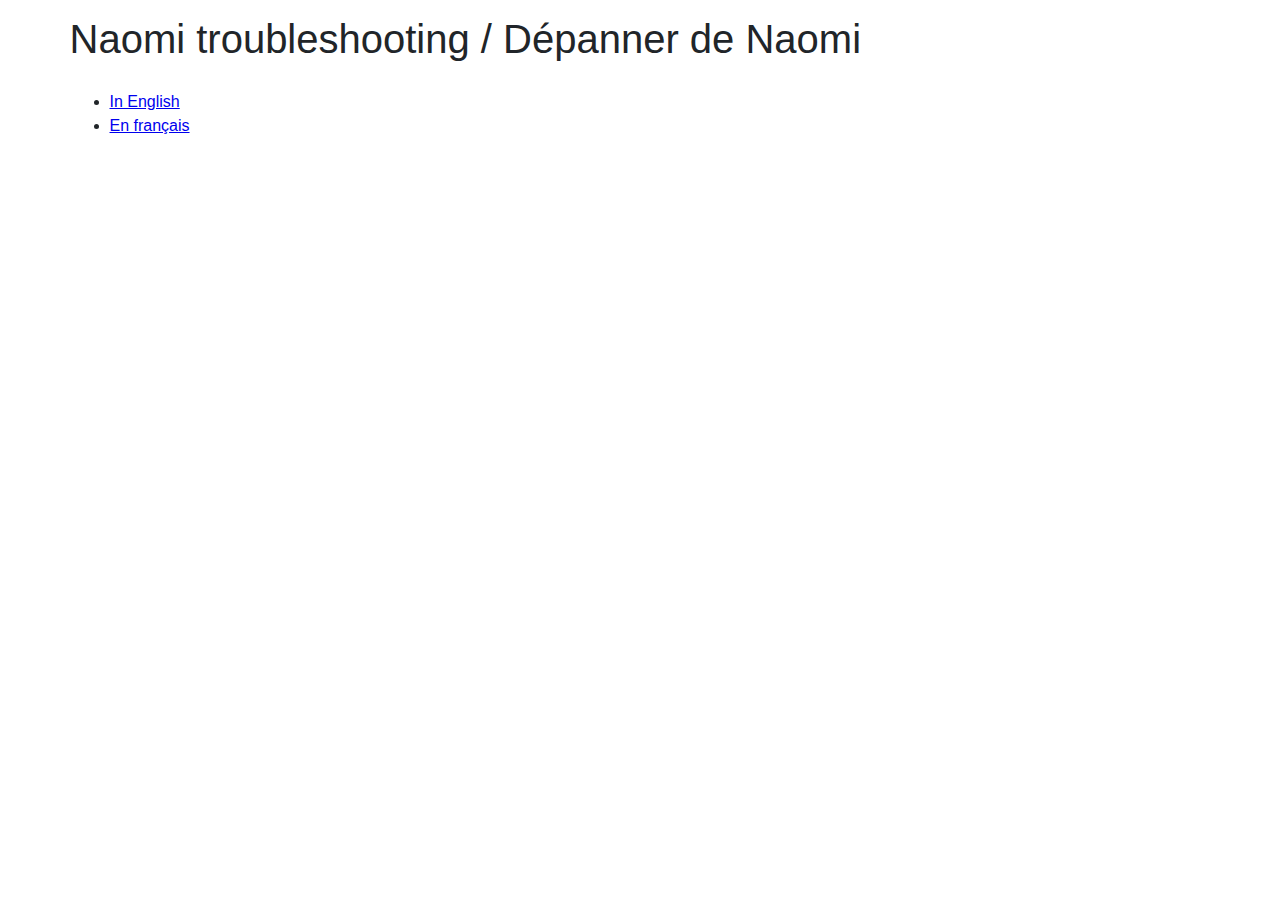
<file: index.html>
<html>
  <head>
    <meta charset="UTF-8">
    <title>Naomi troubleshooting / Dépanner de Naomi</title>
    <link rel="stylesheet" href="style.css"></link>
  </head>
  <body>
    <div class="container">
      <h1>Naomi troubleshooting / Dépanner de Naomi</h1>
      <ul>
        <li><a href="index-en.html">In English</a></li>
        <li><a href="index-fr.html">En français</a></li>
      </ul>
    </div>
  </body>
</html>
</file>
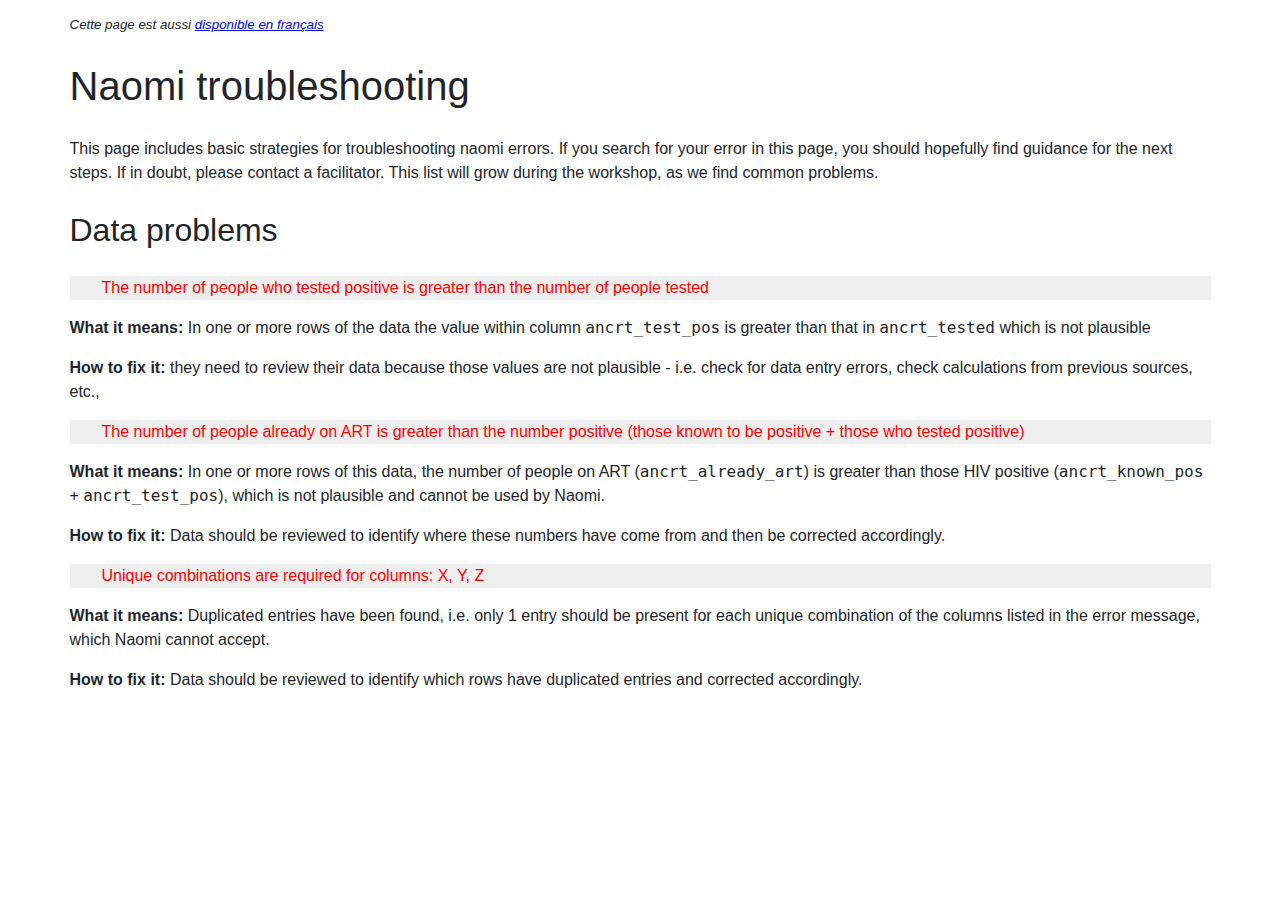
<file: index-en.html>
<html>
  <head>
    <meta charset="UTF-8">
    <title>Naomi troubleshooting</title>
    <link rel="stylesheet" href="style.css"></link>
  </head>
  <body>
    <div class="container">
      <p>
        <small><i>Cette page est aussi <a href="index-fr.html">disponible en français</a></i></small>
      </p>
      <h1>Naomi troubleshooting</h1>
      <p>
        This page includes basic strategies for troubleshooting naomi
        errors.  If you search for your error in this page, you should
        hopefully find guidance for the next steps.  If in doubt, please
        contact a facilitator.  This list will grow during the workshop,
        as we find common problems.
      </p>

      <h2>Data problems</h2>

      <p class="error">
        The number of people who tested positive is greater than the number of people tested
      </p>

      <p>
        <b>What it means:</b> In one or more rows of the data the value within column <code>ancrt_test_pos</code> is greater than that in <code>ancrt_tested</code> which is not plausible
      </p>

      <p>
        <b>How to fix it:</b> they need to review their data because those values are not plausible - i.e. check for data entry errors, check calculations from previous sources, etc.,
      </p>

      <!-- VALIDATION_ANC_CLIENT_NUMBERS2 -->
      <p class="error">
        The number of people already on ART is greater than the number positive (those known to be positive + those who tested positive)
      </p>

      <p>
        <b>What it means:</b>
        In one or more rows of this data, the number of people on ART (<code>ancrt_already_art</code>) is greater than those HIV positive (<code>ancrt_known_pos</code> + <code>ancrt_test_pos</code>), which is not plausible and cannot be used by Naomi.
      </p>

      <p>
        <b>How to fix it:</b>
        Data should be reviewed to identify where these numbers have come from and then be corrected accordingly.
      </p>

      <!-- VALIDATION_UNIQUE_COMBINATIONS -->
      <p class="error">
        Unique combinations are required for columns: X, Y, Z
      </p>

      <p>
        <b>What it means:</b> Duplicated entries have been found,
        i.e. only 1 entry should be present for each unique
        combination of the columns listed in the error message, which
        Naomi cannot accept.
      </p>

      <p>
        <b>How to fix it:</b>
        Data should be reviewed to identify which rows have duplicated entries and corrected accordingly.
      </p>
    </div>
  </body>
</html>
</file>
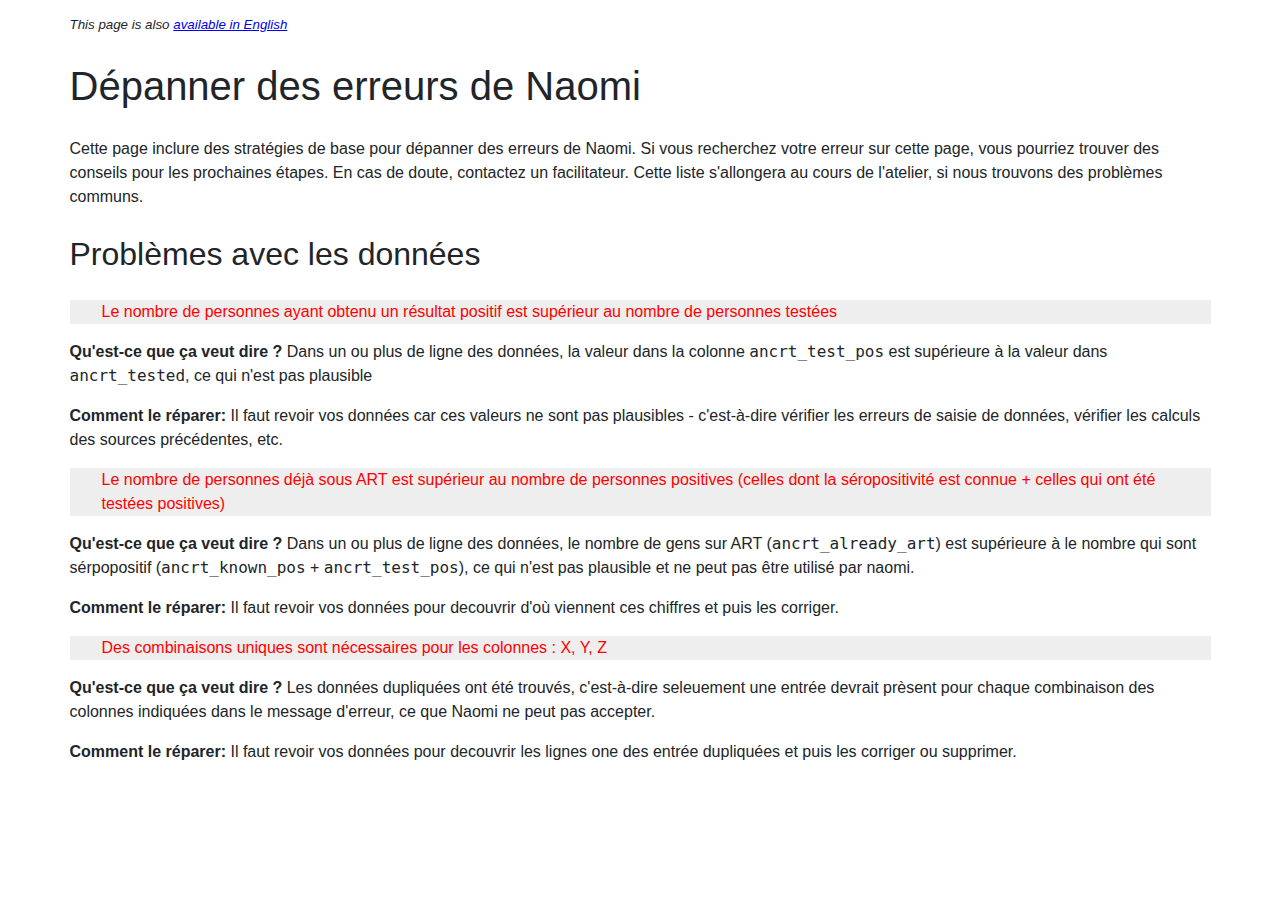
<file: index-fr.html>
<html>
  <head>
    <meta charset="UTF-8">
    <title>Dépanner des erreurs de Naomi</title>
    <link rel="stylesheet" href="style.css"></link>
  </head>
  <body>
    <div class="container">
      <p>
        <small><i>This page is also <a href="index-en.html">available in English</a></i></small>
      </p>

      <h1>Dépanner des erreurs de Naomi</h1>
      <p>
        Cette page inclure des stratégies de base pour dépanner des
        erreurs de Naomi.  Si vous recherchez votre erreur sur cette
        page, vous pourriez trouver des conseils pour les prochaines
        étapes. En cas de doute, contactez un facilitateur.  Cette
        liste s'allongera au cours de l'atelier, si nous trouvons des
        problèmes communs.
      </p>

      <h2>Problèmes avec les données</h2>

      <p class="error">
        Le nombre de personnes ayant obtenu un résultat positif est supérieur au nombre de personnes testées
      </p>

      <p>
        <b>Qu'est-ce que ça veut dire ?</b> Dans un ou plus de ligne des données, la valeur dans la colonne <code>ancrt_test_pos</code>  est supérieure à la valeur dans <code>ancrt_tested</code>, ce qui n'est pas plausible
      </p>

      <p>
        <b>Comment le réparer:</b> Il faut revoir vos données car ces valeurs ne sont pas plausibles - c'est-à-dire vérifier les erreurs de saisie de données, vérifier les calculs des sources précédentes, etc.
      </p>

      <!-- VALIDATION_ANC_CLIENT_NUMBERS2 -->
      <p class="error">
        Le nombre de personnes déjà sous ART est supérieur au nombre de personnes positives (celles dont la séropositivité est connue + celles qui ont été testées positives)
      </p>

      <p>
        <b>Qu'est-ce que ça veut dire ?</b>

        Dans un ou plus de ligne des données, le nombre de gens sur ART (<code>ancrt_already_art</code>) est supérieure à le nombre qui sont sérpopositif (<code>ancrt_known_pos</code> + <code>ancrt_test_pos</code>),  ce qui n'est pas plausible et ne peut pas être utilisé par naomi.
      </p>

      <p>
        <b>Comment le réparer:</b>
        Il faut revoir vos données pour decouvrir d'où viennent ces chiffres et puis les corriger.
      </p>

      <!-- VALIDATION_UNIQUE_COMBINATIONS -->
      <p class="error">
        Des combinaisons uniques sont nécessaires pour les colonnes : X, Y, Z
      </p>

      <p>
        <b>Qu'est-ce que ça veut dire ?</b> Les données dupliquées ont été trouvés, c'est-à-dire seleuement une entrée devrait prèsent pour chaque combinaison des colonnes indiquées dans le message d'erreur, ce que Naomi ne peut pas accepter.
      </p>

      <p>
        <b>Comment le réparer:</b>
        Il faut revoir vos données pour decouvrir les lignes one des entrée dupliquées et puis les corriger ou supprimer.
      </p>
    </div>
  </body>
</html>
</file>
<file: style.css>
body {
    margin: 0;
    font-family: -apple-system,BlinkMacSystemFont,"Segoe UI",Roboto,"Helvetica Neue",Arial,"Noto Sans",sans-serif,"Apple Color Emoji","Segoe UI Emoji","Segoe UI Symbol","Noto Color Emoji";
    font-size: 1rem;
    font-weight: 400;
    line-height: 1.5;
    color: #212529;
    text-align: left;
    background-color: #fff;
}

.container {
    width: 95%;
    padding-right: 15px;
    padding-left: 15px;
    margin-right: auto;
    margin-left: auto;
    margin-top: 15px;
}

@media (min-width: 576px) {
    .container {
        max-width: 566px;
    }
}

@media (min-width: 768px) {
    .container {
        max-width: 756px;
    }
}

@media (min-width: 992px) {
    .container {
        max-width: 980px;
    }
}

@media (min-width: 1200px) {
    .container {
        max-width: 1141px;
    }
}

.error {
    color: red;
    background: #eee;
    padding-left: 2em;
    padding-right: 2em;
}

h1, h2, h3, h4, h5, h6 {
    font-weight: 500;
    line-height: 1.2;
}

h1 {
    font-size: 2.5rem;
}

h2 {
    font-size: 2rem;
}

h3 {
    font-size: 1.75rem;
}
</file>
